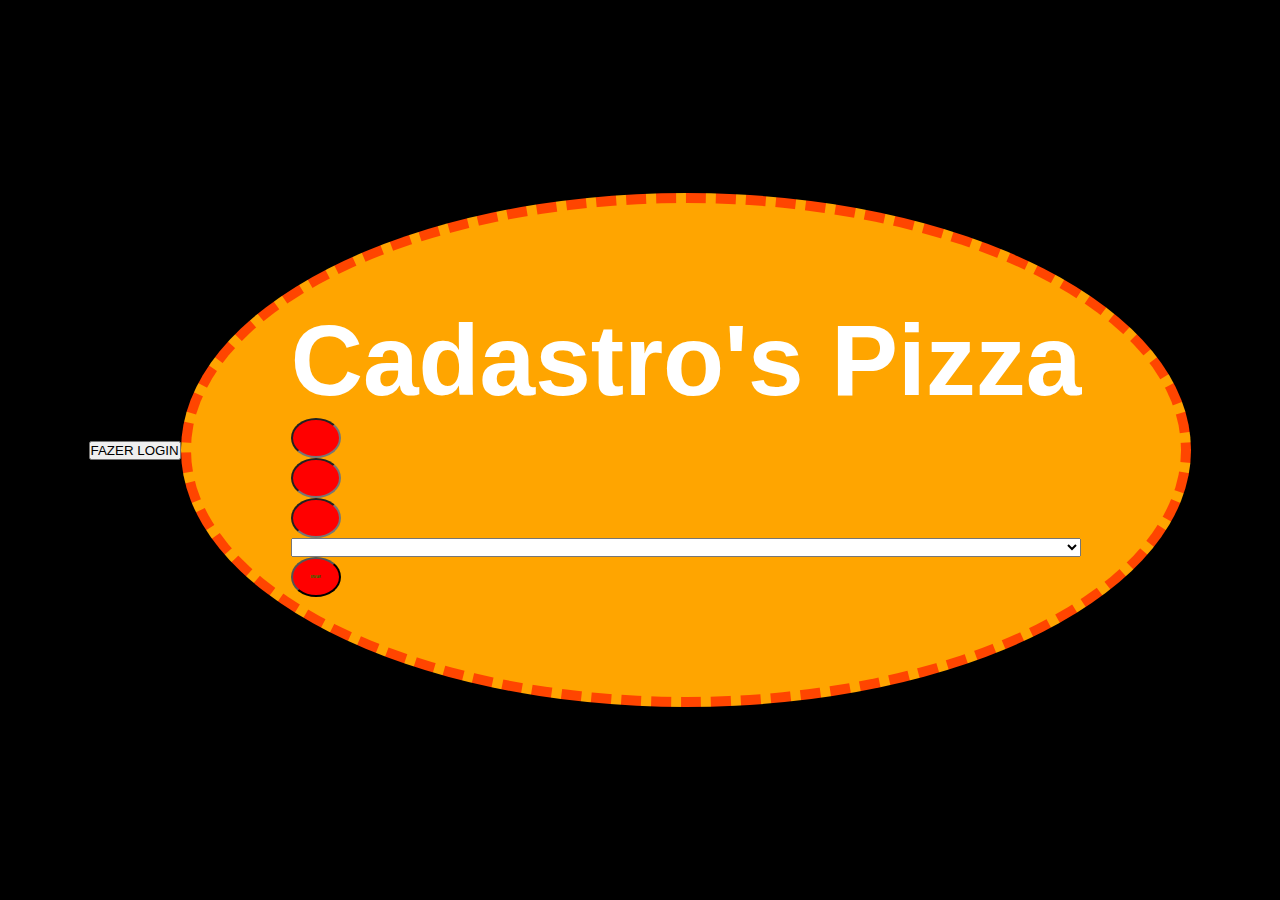
<file: frontend/index.html>
<!DOCTYPE html>
<html lang="en">
  <head>
    <meta charset="UTF-8" />
    <meta http-equiv="X-UA-Compatible" content="IE=edge" />
    <meta name="viewport" content="width=device-width, initial-scale=1.0" />
    <link rel="stylesheet" href="index.css" />
    <title>Document</title>
    <style>
      .modalLogin {
        position: absolute;
        width: 100%;
        height: 100%;
        background-color: blue;
        top: 50%;
        left: 50%;
        transform: translate(-50%, -50%);
        display: none;
      }
      .showModal {
        display: block;
      }
    </style>
  </head>
  <body>
    <button onclick="abrirModalLogin()">FAZER LOGIN</button>
    <div class="form-container">
      <form
        action="../backend/controller/UsuarioController.php"
        method="post"
        class="form"
        id="form"
      >
        <h2 class="titulo-form">Cadastro's Pizza</h2>
        <input type="hidden" name="acao" value="criar" id="acao-input" />
        <input type="hidden" name="id" id="id-input" />
        <input type="text" name="nome" id="nome-input" />
        <input type="text" name="email" id="email-input" />
        <input type="password" name="senha" id="senha-input" />
        <select name="papel" id="papel-input"></select>
        <input type="submit" value="ENVIAR" />
      </form>
      <div class="modalLogin">
        <form id="login-form">
          <input
            type="text"
            name="emailLogin"
            id="emailLogin"
            placeholder="E-mail"
          />
          <input
            type="password"
            name="senhaLogin"
            id="senhaLogin"
            placeholder="Senha"
          />
          <input type="submit" value="Enviar" />
          <button type="button" onclick="abrirModalLogin()">
            Voltar para a tela de cadastro
          </button>
        </form>
      </div>
    </div>
    <script>
      let papeis = [];

      const getPapeis = async () => {
        try {
          const response = await fetch(
            "http://localhost/trabalhophp/backend/controller/PapelController.php"
          );

          if (!response.ok) {
            throw new Error("Network response was not ok");
          }

          const data = await response.json();
          data.forEach((el) => {
            papeis.push({ id: el.id_papel, papel: el.papel });
          });

          adicionaPapeisComoOption();
        } catch (error) {
          console.error("Error fetching papeis:", error);
        }
      };

      const adicionaPapeisComoOption = () => {
        const selectTag = document.getElementById("papel-input");
        papeis.forEach((el) => {
          const optionTag = document.createElement("option");
          optionTag.value = el.id;
          optionTag.textContent = el.papel;
          selectTag.appendChild(optionTag);
        });
      };

      document.getElementById("form").addEventListener("submit", () => {
        const acaoInput = document.getElementById("acao-input");
        acaoInput.value = "criar";
      });
      let mudador = false;
      const abrirModalLogin = () => {
        mudador = !mudador;
        const modal = document.getElementsByClassName("modalLogin")[0];
        if (mudador) {
          modal.classList.add("showModal");
        } else {
          modal.classList.remove("showModal");
        }
      };

      document
        .getElementById("login-form")
        .addEventListener("submit", async (event) => {
          event.preventDefault();
          const email = document.getElementById("emailLogin").value;
          const senha = document.getElementById("senhaLogin").value;

          try {
            const response = await fetch(
              "http://localhost/trabalhophp/backend/controller/UsuarioController.php",
              {
                method: "POST",
                headers: {
                  "Content-Type": "application/x-www-form-urlencoded",
                },
                body: new URLSearchParams({
                  acao: "login",
                  emailLogin: email,
                  senhaLogin: senha,
                }),
              }
            );

            const result = await response.json();
            if (result.status === "success") {
              alert("Login bem-sucedido!");
              console.log(result.usuario); // Você pode redirecionar ou fazer outra ação aqui
            } else {
              alert(result.message);
            }
          } catch (error) {
            console.error("Erro ao fazer login:", error);
          }
        });

      window.addEventListener("load", () => {
        getPapeis();
      });
    </script>
  </body>
</html>
</file>
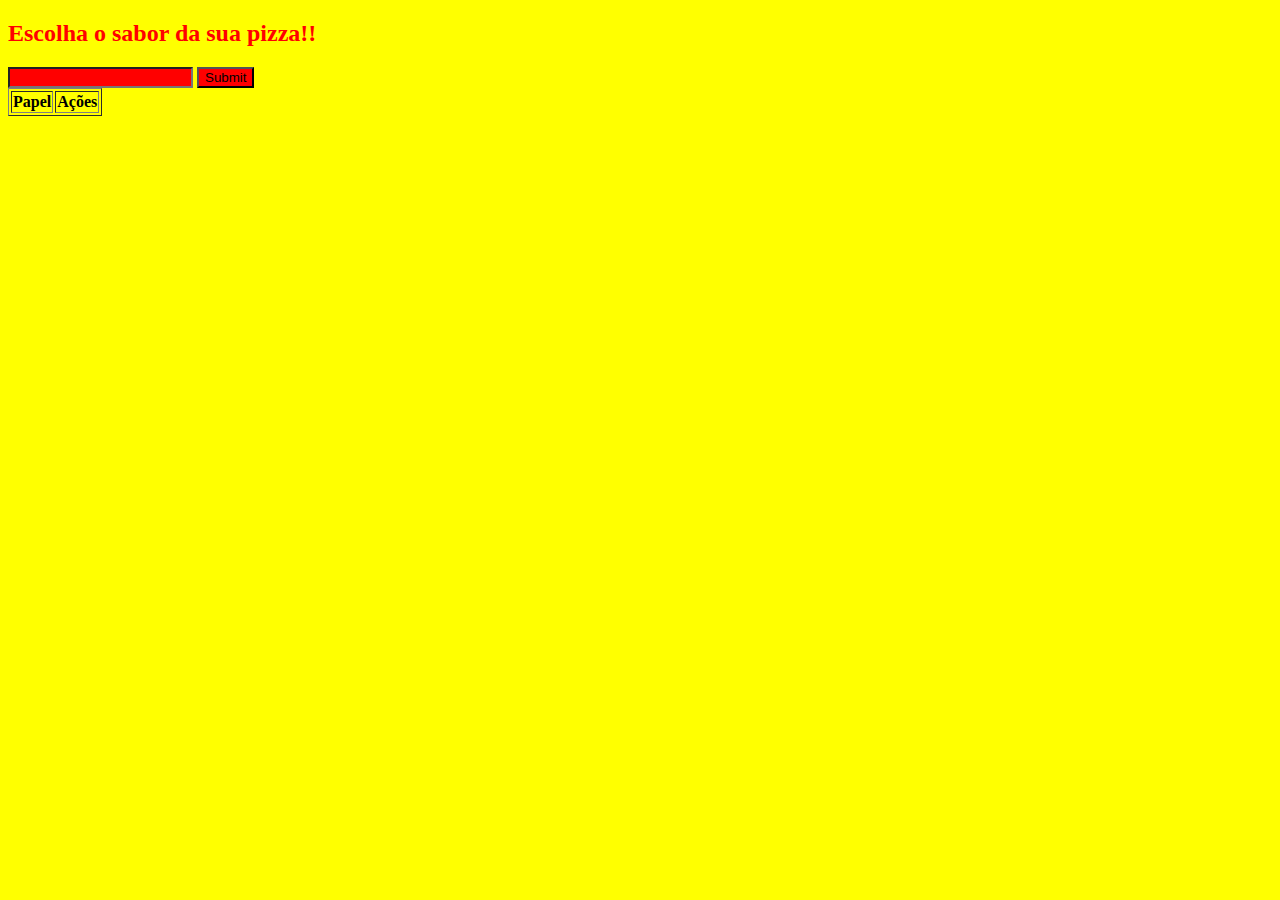
<file: frontend/papeis.html>
<!DOCTYPE html>
<html lang="en">
<head>
  <meta charset="UTF-8" />
  <meta name="viewport" content="width=device-width, initial-scale=1.0" />
  <title>Document</title>
  <style>
    * {
      background-color: yellow;
    }
    h2 {
      color: red;
    }
    input {
      background-color: red;
    }
  </style>
</head>
<body>
  <h2>Escolha o sabor da sua pizza!!</h2>
  <form action="../backend/controller/PapelController.php" method="post">
    <input type="text" name="papel" id="papel" />
    <input type="submit" />
  </form>
  <table border="1">
    <thead>
      <tr>
        <th>Papel</th>
        <th>Ações</th>
      </tr>
    </thead>
    <tbody id="papeisTableBody">
    </tbody>
  </table>
  <script>
    const getPapeis = async () => {
      try {
        const response = await fetch(
          "http://localhost/trabalhophp/backend/controller/PapelController.php"
        );
        const data = await response.json();

        console.log('Papeis recebidos:', data); 

        const tableBody = document.getElementById("papeisTableBody");
        tableBody.innerHTML = "";

        data.forEach((papel) => {
          const row = document.createElement("tr");

          const papelCell = document.createElement("td");
          papelCell.textContent = `${papel.papel} ${papel.id_papel}`;
          row.appendChild(papelCell);

          const acoesCell = document.createElement("td");
          const deleteButton = document.createElement("button");
          const editButton = document.createElement("button");
          deleteButton.textContent = "Deletar";
          editButton.textContent = "Editar";
          deleteButton.addEventListener("click", () => deletePapel(papel.id_papel)); 
          deleteButton.addEventListener("click", () => editarPapel());

          acoesCell.appendChild(deleteButton);
          acoesCell.appendChild(editButton);
          row.appendChild(acoesCell);

          tableBody.appendChild(row);
        });
      } catch (error) {
        console.error("Error fetching data:", error);
      }
    };
    const editarPapel = () => {
      
    }
    const deletePapel = async (id) => {
      console.log('ID para deletar:', id);

      try {
        const response = await fetch(
          "http://localhost/trabalhophp/backend/controller/PapelController.php",
          {
            method: "POST",
            headers: {
              "Content-Type": "application/x-www-form-urlencoded",
            },
            body: `acao=deletar&id=${id}`,
          }
        );

        console.log('Resposta da exclusão:', await response.text());

        if (response.ok) {
          const result = await response.json();
          if (result.status === 'success') {
            getPapeis();
          } else {
            console.error("Erro ao deletar papel:", result.message);
          }
        } else {
          console.error("Erro ao deletar papel:", response.statusText);
        }
      } catch (error) {
        console.error("Error deleting data:", error);
      }
    };

    window.onload = getPapeis;
  </script>
</body>
</html>
</file>
<file: frontend/index.css>
* {
  padding: 0;
  margin: 0;
  box-sizing: border-box;
}

h2 {
  color: white;
  font-size: 100px;
  font-family: Impact, Haettenschweiler, 'Arial Narrow Bold', sans-serif;
}

body {
  width: 100vw;
  height: 100vh;
  display: flex;
  justify-content: center;
  align-items: center;
  background-color: black;
}

.form {
  padding: 100px 100px;
  background-color: orange;
  display: flex;
  flex-direction: column;
  border-radius: 50%;
  border: 10px dashed orangered
}

.form input{
  border-radius: 50%;
  background-color: red;
  height: 40px;
  color: green;
  font-size: 2pt;
  font-weight: bolder;
  width: 50px;
}

p{
  color: green;
}
</file>
